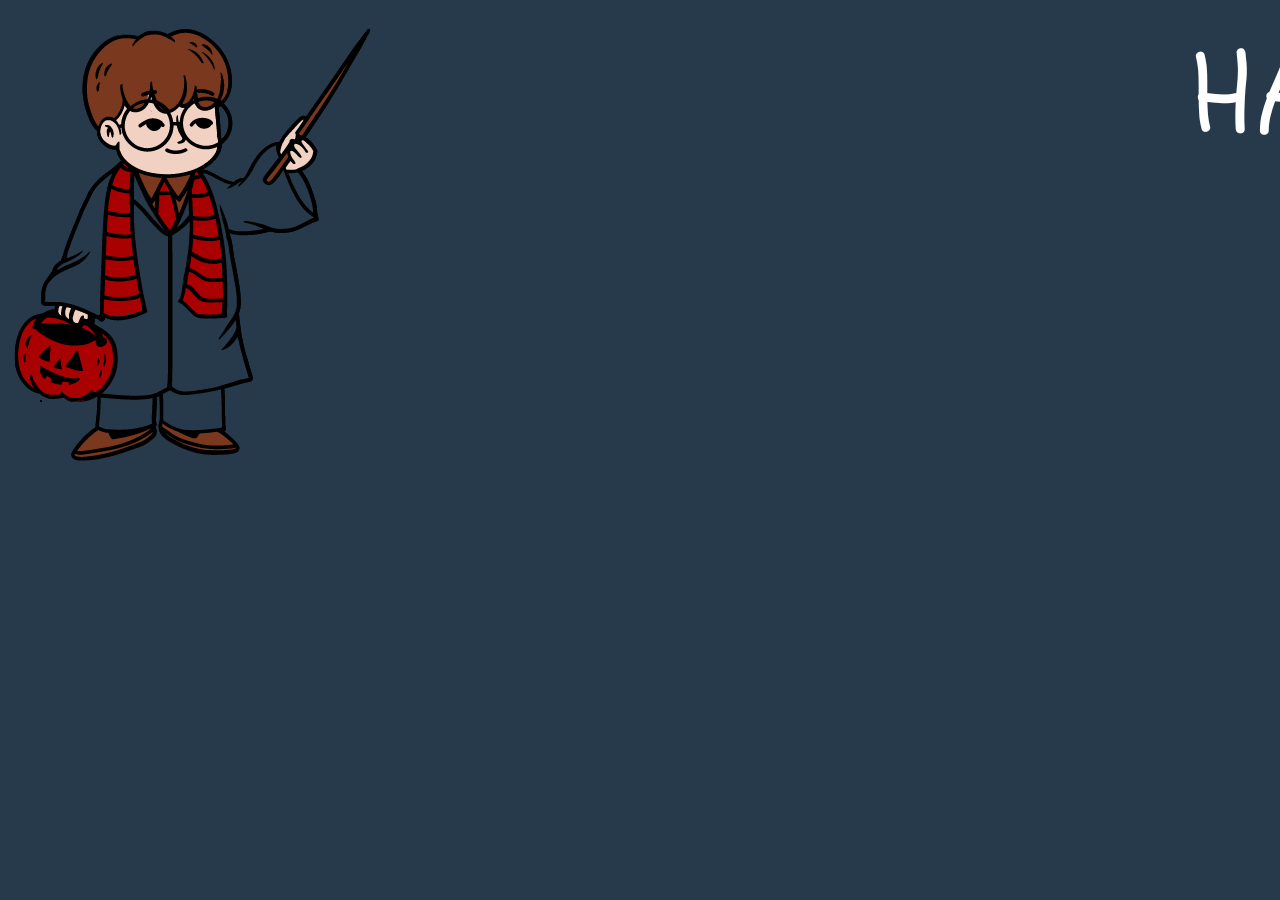
<file: index1.html>
<!DOCTYPE html>
<html lang="en">
<head>
    <meta charset="UTF-8">
    <meta http-equiv="X-UA-Compatible" content="IE=edge">
    <meta name="viewport" content="width=device-width, initial-scale=1.0">
    <link rel="stylesheet" href="index1.css">
    <title>Document</title>
</head>
<body>
    
    <main id="card">

    </main>

<script src="index1.js"></script>
</body>
</html>
</file>
<file: index1.css>
* {
    margin: 0;
    padding: 0;
}

body {
    background-image: url(HarryPotter_1.png);
}

main {
    margin-top: 25rem;
    border: 1px solid black;
    background-color: #F1D1C1;
    margin-left: 2.5rem;
    margin-right: 2.5rem;
    display: inline-block;
    justify-content: center;
    align-items: center;
}

div {
    display: inline-block;
    border: 1px solid black;
    align-items: center;
    justify-content: center;
    margin: 0.5rem;
    padding: 0.5rem;
    text-align: center;
}

img {
    width: 15rem;
    height: 15rem;
    margin: 0.5rem;
    display: inline-block;
    justify-content: center;
    align-items: center;
}
</file>
